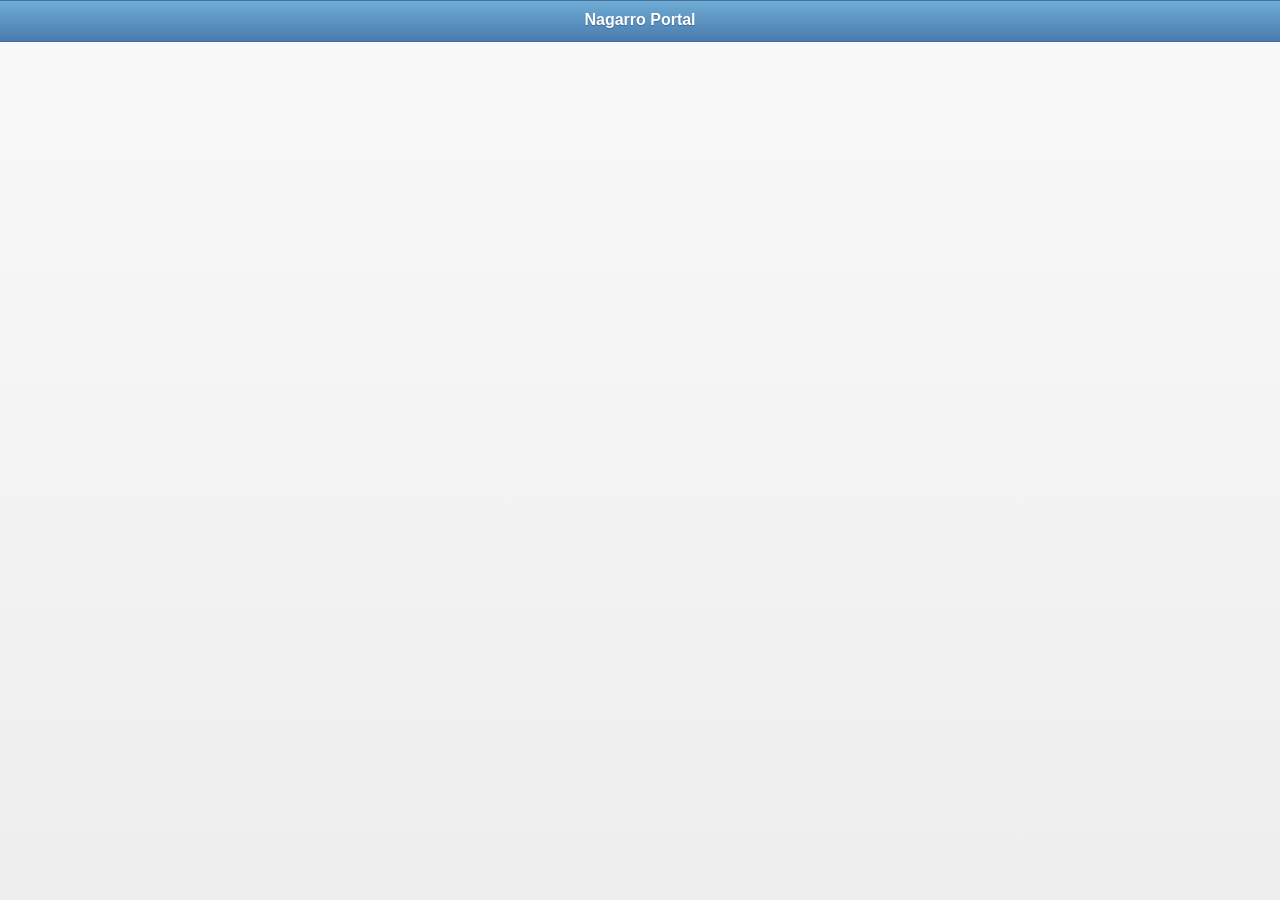
<file: index.html>
<!DOCTYPE html>
<html lang="en">
	<head>
		<title>Portal</title>
		
		<meta charset="utf-8"/>
		<meta name="viewport" content="width=device-width;initial-scale=1.0;maximum-scale=1.0;user-scalable=0;"/>
		<meta name="apple-mobile-web-app-capable" content="yes"/>
		<meta name="apple-mobile-web-app-status-bar-style" content="black"/>
			
		<link rel="stylesheet" href="libs/jquery.mobile/1.2.0/jquery.mobile-1.2.0.min.css" />
		<link rel="stylesheet" href="css/main.css" />
		
				
		<script src="libs/jquery/jquery.js"></script>
		<script src="libs/jquery/jquery.i18n.js"></script>
		<script src="libs/jquery.mobile/1.2.0/jquery.mobile-1.2.0.min.js"></script>
		<script src="js/sort.js"></script>
		<script src="js/main.js"></script>
							
	</head>
	<body>
		<div id="actionContainer" data-role="page">	
			<div data-theme="b" data-role="header">
				<h3>Nagarro Portal</h3>
			</div>	
			<div id="orientation"></div>
			<div id="contentContainer" data-role="content" class="scrollable"></div>
			
		</div>
	</body>
</html>
</file>
<file: css/main.css>
table.customTableUi {
    color: black;
    background: #fff;
    border: 1px solid #b4b4b4;
    font: bold 17px helvetica;
    padding: 0;
    margin-top:10px;
    width: 100%;
    -webkit-border-radius: 8px;
}
table.customTableUi thead tr {
	text-align: left;
}
table.customTableUi tr th {
	border-bottom: 1px solid #b4b4b4;
    border-right: 1px solid #b4b4b4;
    padding: 10px 10px 10px 10px;
    background-image: -webkit-linear-gradient(top, #fdfdfd, #eee);
}     
table.customTableUi tr td {
    color: #666;
    border-bottom: 1px solid #b4b4b4;
    border-right: 1px solid #b4b4b4;
    padding: 10px 10px 10px 10px;
    background-image: -webkit-linear-gradient(top, #fdfdfd, #eee);
}
         
table.customTableUi tr td:last-child {
    border-right: none;
}

table.customTableUi tr:last-child td {
    border-bottom: none;
}

.scrollable {
	overflow: scroll;
	-webkit-overflow-scrolling: touch;
}
/* iOS specific fix, don't use it on Android devices */
.scrollable > * {
	-webkit-transform: translateZ(0px);
}
</file>
